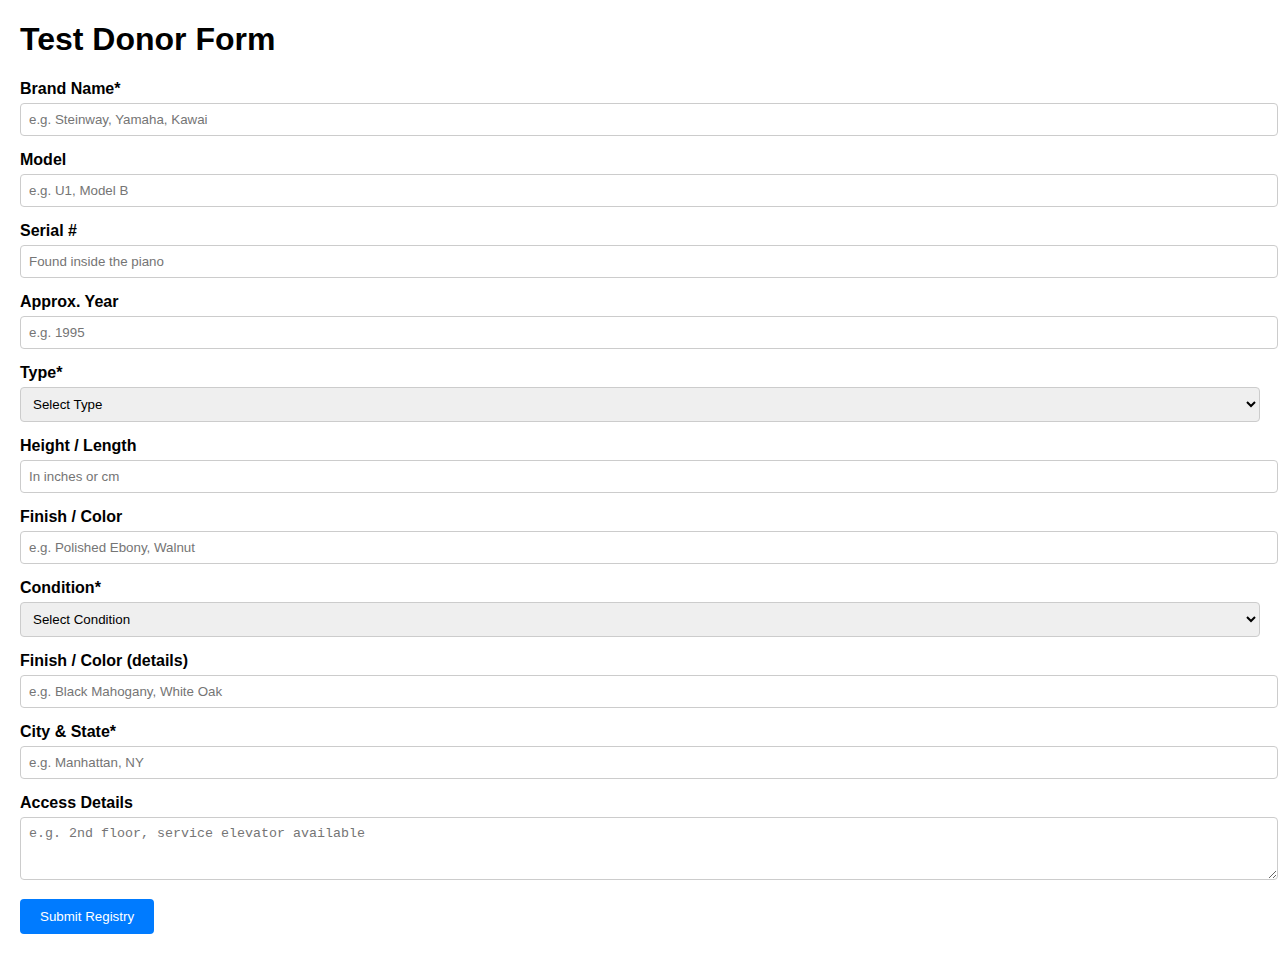
<file: test_form.html>
<!DOCTYPE html>
<html lang="en">
<head>
    <meta charset="UTF-8">
    <meta name="viewport" content="width=device-width, initial-scale=1.0">
    <title>Test Form</title>
    <style>
        body { font-family: Arial, sans-serif; margin: 20px; }
        .form-group { margin-bottom: 15px; }
        label { display: block; margin-bottom: 5px; font-weight: bold; }
        input, select, textarea { width: 100%; padding: 8px; border: 1px solid #ccc; border-radius: 4px; }
        button { padding: 10px 20px; background: #007bff; color: white; border: none; border-radius: 4px; cursor: pointer; }
        button:hover { background: #0056b3; }
        .error { color: red; font-size: 12px; margin-top: 5px; }
    </style>
</head>
<body>
    <h1>Test Donor Form</h1>

    <div id="donor-form-view">
        <form class="space-y-8">
            <div class="form-group">
                <label>Brand Name*</label>
                <input type="text" name="brand" placeholder="e.g. Steinway, Yamaha, Kawai" required>
            </div>

            <div class="form-group">
                <label>Model</label>
                <input type="text" name="model" placeholder="e.g. U1, Model B">
            </div>

            <div class="form-group">
                <label>Serial #</label>
                <input type="text" name="serial" placeholder="Found inside the piano">
            </div>

            <div class="form-group">
                <label>Approx. Year</label>
                <input type="number" name="year" placeholder="e.g. 1995" min="1800" max="2025">
            </div>

            <div class="form-group">
                <label>Type*</label>
                <select name="type" required>
                    <option value="">Select Type</option>
                    <option>Upright Piano</option>
                    <option>Grand Piano</option>
                    <option>Digital Piano</option>
                </select>
            </div>

            <div class="form-group">
                <label>Height / Length</label>
                <input type="text" name="height_length" placeholder="In inches or cm">
            </div>

            <div class="form-group">
                <label>Finish / Color</label>
                <input type="text" name="finish" placeholder="e.g. Polished Ebony, Walnut">
            </div>

            <div class="form-group">
                <label>Condition*</label>
                <select name="condition" required>
                    <option value="">Select Condition</option>
                    <option>Excellent - Like new</option>
                    <option>Good - Playable with minor wear</option>
                    <option>Fair - Needs tuning or minor repair</option>
                    <option>Poor - Needs major restoration</option>
                </select>
            </div>

            <div class="form-group">
                <label>Finish / Color (details)</label>
                <input type="text" name="color_wood" placeholder="e.g. Black Mahogany, White Oak">
            </div>

            <div class="form-group">
                <label>City & State*</label>
                <input type="text" name="city" placeholder="e.g. Manhattan, NY" required>
            </div>

            <div class="form-group">
                <label>Access Details</label>
                <textarea name="access" rows="3" placeholder="e.g. 2nd floor, service elevator available"></textarea>
            </div>

            <button type="submit">Submit Registry</button>
        </form>
    </div>

    <!-- Success Modal -->
    <div id="success-modal" style="display: none; position: fixed; top: 0; left: 0; width: 100%; height: 100%; background: rgba(0,0,0,0.7); z-index: 1000; justify-content: center; align-items: center;">
        <div style="background: white; padding: 20px; border-radius: 10px; text-align: center; max-width: 400px;">
            <h3>Success!</h3>
            <p id="success-message">Thank you for registering your piano!</p>
            <button onclick="closeModal()">Close</button>
        </div>
    </div>

    <script>
        // Include the same functions from script.js
        function showFieldError(field, message) {
            clearFieldError(field);
            field.style.borderColor = 'red';

            const errorDiv = document.createElement('div');
            errorDiv.className = 'error';
            errorDiv.textContent = message;

            field.parentNode.insertBefore(errorDiv, field.nextSibling);
        }

        function clearFieldError(field) {
            field.style.borderColor = '#ccc';
            const errorDiv = field.parentNode.querySelector('.error');
            if (errorDiv) {
                errorDiv.remove();
            }
        }

        function validateDonorForm(form) {
            console.log('Validating donor form...');
            let isValid = true;
            const requiredFields = ['brand', 'type', 'condition', 'city'];

            requiredFields.forEach(fieldName => {
                const field = form.querySelector(`[name="${fieldName}"]`);
                console.log(`Checking field ${fieldName}:`, field ? field.value : 'field not found');
                if (field && !field.value.trim()) {
                    console.log(`Field ${fieldName} is required but empty`);
                    showFieldError(field, 'This field is required');
                    isValid = false;
                } else if (field) {
                    clearFieldError(field);
                }
            });

            const yearField = form.querySelector('[name="year"]');
            if (yearField && yearField.value.trim()) {
                const year = parseInt(yearField.value);
                if (isNaN(year) || year < 1800 || year > new Date().getFullYear()) {
                    showFieldError(yearField, 'Please enter a valid year');
                    isValid = false;
                } else {
                    clearFieldError(yearField);
                }
            }

            console.log('Validation result:', isValid);
            return isValid;
        }

        function showSuccessModal(message) {
            document.getElementById('success-message').textContent = message;
            document.getElementById('success-modal').style.display = 'flex';
        }

        function closeModal() {
            document.getElementById('success-modal').style.display = 'none';
        }

        async function submitFormData(endpoint, data) {
            try {
                const response = await fetch(endpoint, {
                    method: 'POST',
                    headers: {
                        'Content-Type': 'application/json',
                    },
                    body: JSON.stringify(data)
                });

                const result = await response.json();
                result.success = response.ok;
                return result;
            } catch (error) {
                console.error('Network error:', error);
                throw new Error('Network connection failed');
            }
        }

        // Form submission
        document.addEventListener('DOMContentLoaded', function() {
            const donorForm = document.querySelector('#donor-form-view form');
            if (donorForm) {
                donorForm.addEventListener('submit', function(e) {
                    e.preventDefault();

                    console.log('Form submitted, validating...');
                    if (!validateDonorForm(this)) {
                        console.log('Form validation failed');
                        return;
                    }
                    console.log('Form validation passed');

                    const submitBtn = this.querySelector('button[type="submit"]');
                    submitBtn.disabled = true;
                    submitBtn.textContent = 'Submitting...';

                    const formData = new FormData(this);
                    const data = {
                        manufacturer: formData.get('brand') || '',
                        model: formData.get('model') || '',
                        serial: formData.get('serial') || '',
                        year: parseInt(formData.get('year')) || 2020,
                        height: formData.get('height_length') || '',
                        finish: formData.get('condition') || '',
                        color_wood: formData.get('color_wood') || '',
                        city_state: formData.get('city') || ''
                    };

                    console.log('Submitting data:', data);
                    submitFormData('/api/registration', data)
                        .then(response => {
                            console.log('Response received:', response);
                            if (response.id && response.message) {
                                console.log('Success! Showing modal...');
                                showSuccessModal('Thank you for registering your piano! A specialist will contact you within 48 hours for assessment.');
                                this.reset();
                            } else {
                                console.log('Error response:', response);
                                alert('Submission failed: ' + (response.message || 'Please try again.'));
                            }
                        })
                        .catch(error => {
                            console.error('Error submitting donor form:', error);
                            alert('Network error. Please check your connection and try again.');
                        })
                        .finally(() => {
                            submitBtn.disabled = false;
                            submitBtn.textContent = 'Submit Registry';
                        });
                });
            }
        });
    </script>
</body>
</html>
</file>
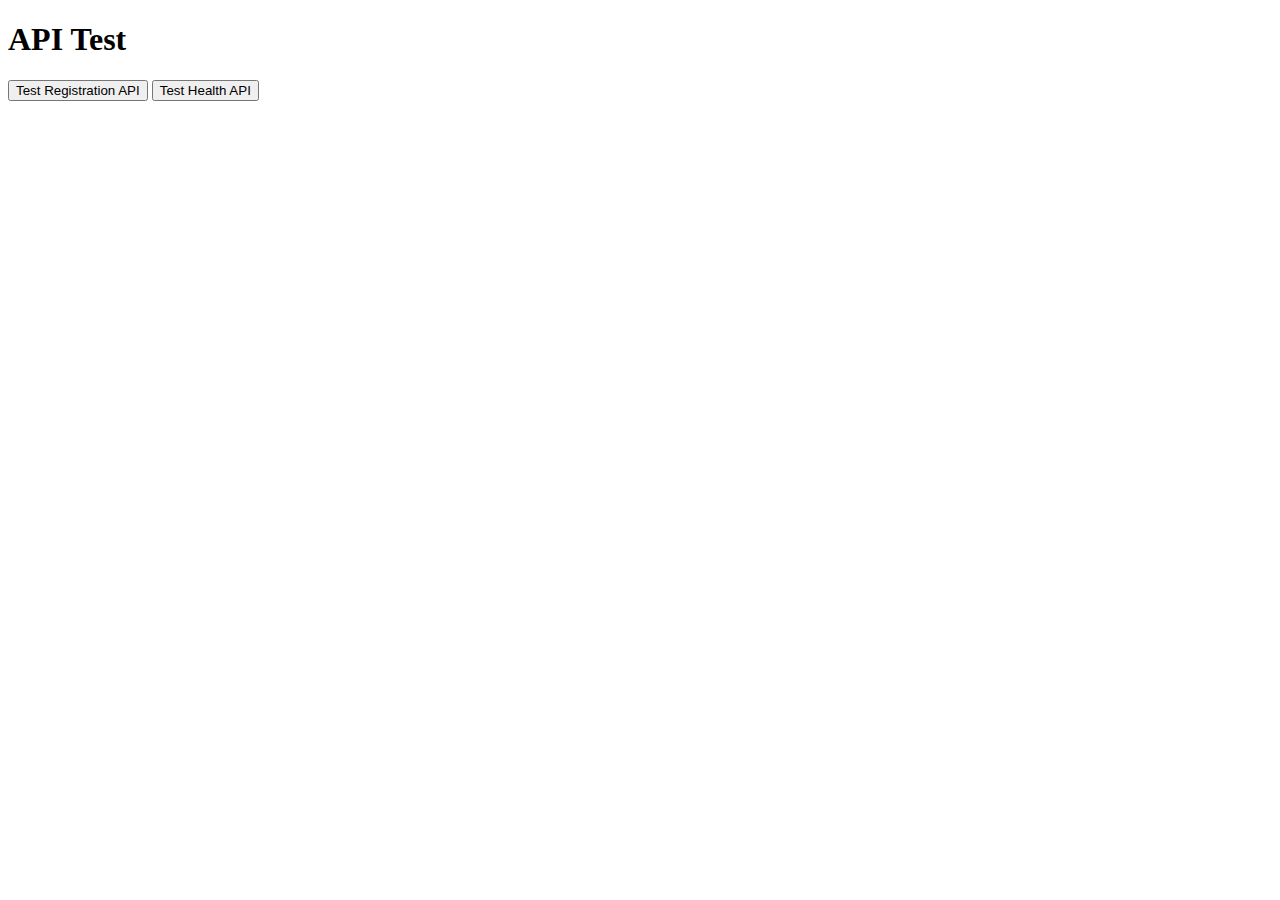
<file: test_frontend_api.html>
<!DOCTYPE html>
<html lang="en">
<head>
    <meta charset="UTF-8">
    <meta name="viewport" content="width=device-width, initial-scale=1.0">
    <title>API Test</title>
</head>
<body>
    <h1>API Test</h1>
    <button onclick="testAPI()">Test Registration API</button>
    <button onclick="testHealth()">Test Health API</button>
    <div id="result"></div>

    <script>
        const API_BASE = 'https://clavisnova.onrender.com';

        async function submitFormData(endpoint, data) {
            try {
                const url = endpoint.startsWith('http') ? endpoint : `${API_BASE}${endpoint}`;
                const response = await fetch(url, {
                    method: 'POST',
                    headers: {
                        'Content-Type': 'application/json',
                    },
                    body: JSON.stringify(data)
                });

                const result = await response.json();
                result.success = response.ok;
                return result;
            } catch (error) {
                console.error('Network error:', error);
                throw new Error('Network connection failed');
            }
        }

        async function testAPI() {
            const resultDiv = document.getElementById('result');
            resultDiv.innerHTML = 'Testing API...';

            try {
                const response = await submitFormData('/api/registration', {
                    manufacturer: 'Test Brand',
                    model: 'Test Model',
                    serial: 'TEST123',
                    year: 2020,
                    height: 'Upright',
                    finish: 'Polished',
                    color_wood: 'Black',
                    city_state: 'Test City, State',
                    access: 'Good access'
                });

                resultDiv.innerHTML = `<pre>${JSON.stringify(response, null, 2)}</pre>`;
                console.log('API Response:', response);
            } catch (error) {
                resultDiv.innerHTML = `Error: ${error.message}`;
                console.error('API Error:', error);
            }
        }

        async function testHealth() {
            const resultDiv = document.getElementById('result');
            resultDiv.innerHTML = 'Testing Health API...';

            try {
                const response = await fetch(`${API_BASE}/api/health`);
                const data = await response.json();
                resultDiv.innerHTML = `<pre>${JSON.stringify(data, null, 2)}</pre>`;
                console.log('Health Response:', data);
            } catch (error) {
                resultDiv.innerHTML = `Error: ${error.message}`;
                console.error('Health API Error:', error);
            }
        }
    </script>
</body>
</html>
</file>
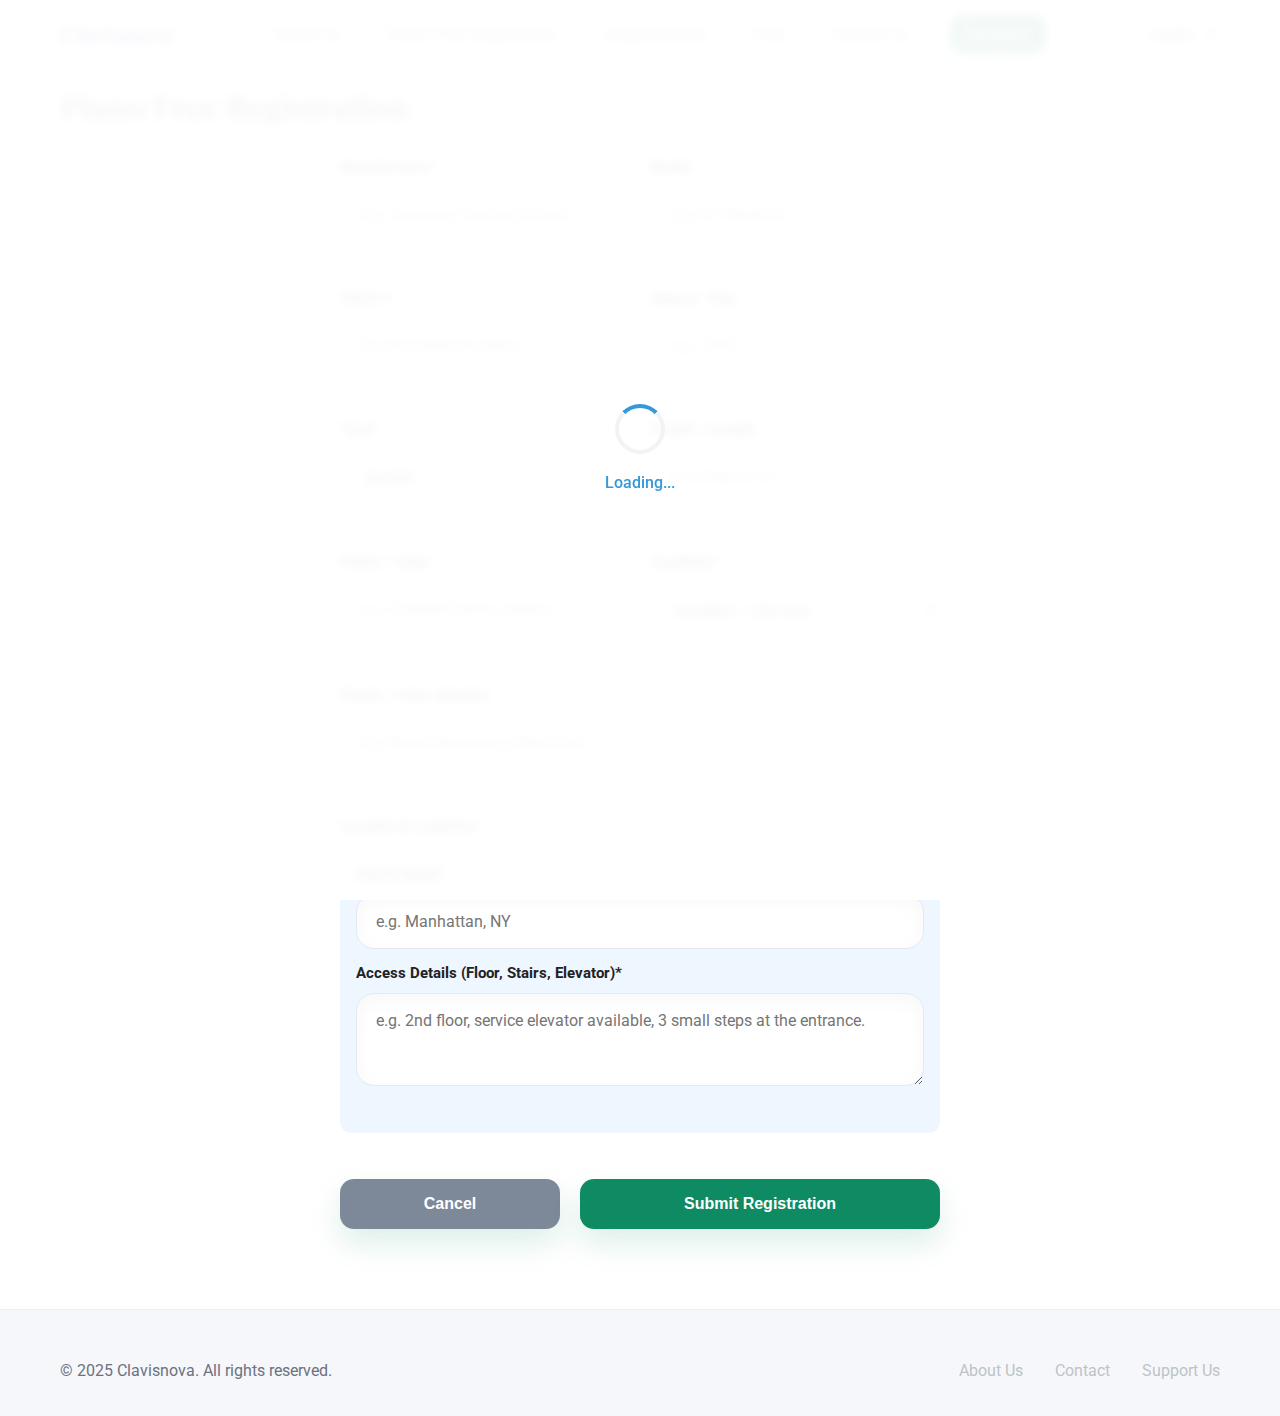
<file: frontend/registration.html>
<!DOCTYPE html>
<html lang="en">
<head>
    <meta charset="UTF-8">
    <meta name="viewport" content="width=device-width, initial-scale=1.0">
    <title>Piano Free Registration - Clavisnova</title>
    <link rel="stylesheet" href="styles.css">
    <link href="https://fonts.googleapis.com/css2?family=Playfair+Display:wght@400;700&family=Roboto:wght@300;400;500&display=swap" rel="stylesheet">
</head>
<body>
    <header class="header">
        <div class="container">
            <div class="header-content">
                <div class="logo">
                    <h1><a href="index.html" style="color: inherit; text-decoration: none;">Clavisnova</a></h1>
                </div>
                <nav class="main-nav">
                    <ul>
                        <li><a href="index.html#about" class="nav-link">About Us</a></li>
                        <li><a href="registration.html" class="nav-link">Piano Free Registration</a></li>
                        <li><a href="index.html#requirements" class="nav-link">Requirements</a></li>
                        <li><a href="index.html#faq" class="nav-link">FAQ</a></li>
                        <li><a href="index.html#contact" class="nav-link">Contact Us</a></li>
                        <li><a href="index.html#donation" class="nav-link donation-btn">Donation</a></li>
                    </ul>
                </nav>
                <div class="language-selector">
                    <select id="language-select">
                        <option value="en">English</option>
                    </select>
                </div>
            </div>
        </div>
    </header>

    <main>
        <section class="section">
            <div class="container">
                <h2>Piano Free Registration</h2>
                <div class="registration-form">
                    <form id="registrationForm">
                        <div style="display:grid;grid-template-columns:1fr 1fr;gap:20px;">
                            <div class="form-group">
                                <label for="manufacturer">Manufacturer*</label>
                                <input type="text" id="manufacturer" name="manufacturer" required placeholder="e.g. Steinway, Yamaha, Kawai">
                            </div>
                            <div class="form-group">
                                <label for="model">Model</label>
                                <input type="text" id="model" name="model" placeholder="e.g. U1, Model B">
                            </div>

                            <div class="form-group">
                                <label for="serial">Serial #</label>
                                <input type="text" id="serial" name="serial" placeholder="Found inside the piano">
                            </div>
                            <div class="form-group">
                                <label for="year">Approx. Year</label>
                                <input type="number" id="year" name="year" min="1800" max="2025" placeholder="e.g. 1995">
                            </div>

                            <div class="form-group">
                                <label for="type">Type*</label>
                                <select id="type" name="type">
                                    <option>Upright</option>
                                    <option>Grand</option>
                                    <option>Digital</option>
                                </select>
                            </div>
                            <div class="form-group">
                                <label for="height">Height / Length</label>
                                <input type="text" id="height" name="height" placeholder="In inches or cm">
                            </div>

                            <div class="form-group">
                                <label for="finish">Finish / Color</label>
                                <input type="text" id="finish" name="finish" placeholder="e.g. Polished Ebony, Walnut">
                            </div>
                            <div class="form-group">
                                <label for="condition">Condition*</label>
                                <select id="condition" name="condition" required>
                                    <option>Excellent - Like new</option>
                                    <option>Good - Playable</option>
                                    <option>Fair - Needs work</option>
                                </select>
                            </div>

                            <div class="form-group" style="grid-column:1/3">
                                <label for="color_wood">Finish / Color (details)</label>
                                <input type="text" id="color_wood" name="color_wood" placeholder="e.g. Black Mahogany, White Oak">
                            </div>

                            <div class="form-group" style="grid-column:1/3">
                                <label>Location & Logistics</label>
                                <div style="background:#eef6ff;padding:16px;border-radius:12px;">
                                    <div class="form-group" style="margin-bottom:12px;">
                                        <label for="city_state">City & State*</label>
                                        <input type="text" id="city_state" name="city_state" required placeholder="e.g. Manhattan, NY">
                                    </div>
                                    <div class="form-group">
                                        <label for="access_details">Access Details (Floor, Stairs, Elevator)*</label>
                                        <textarea id="access_details" name="access_details" rows="3" placeholder="e.g. 2nd floor, service elevator available, 3 small steps at the entrance."></textarea>
                                    </div>
                                </div>
                            </div>
                        </div>

                        <div style="display:flex;gap:20px;margin-top:22px;align-items:center;">
                            <button type="button" onclick="window.history.back()" class="submit-btn" style="background:#7d8899;width:220px;">Cancel</button>
                            <button type="submit" class="submit-btn" style="flex:1;background:var(--accent-green);">Submit Registration</button>
                        </div>
                    </form>
                </div>
            </div>
        </section>
    </main>

    <footer class="footer">
        <div class="container">
            <div class="footer-content">
                <p>&copy; 2025 Clavisnova. All rights reserved.</p>
                <div class="footer-links">
                    <a href="index.html#about">About Us</a>
                    <a href="index.html#contact">Contact</a>
                    <a href="index.html#donation">Support Us</a>
                </div>
            </div>
        </div>
    </footer>

    <!-- Loading Spinner -->
    <div id="loading-spinner" class="loading-spinner">
        <div class="spinner"></div>
        <p>Loading...</p>
    </div>

    <script src="script.js"></script>
</body>
</html>
</file>
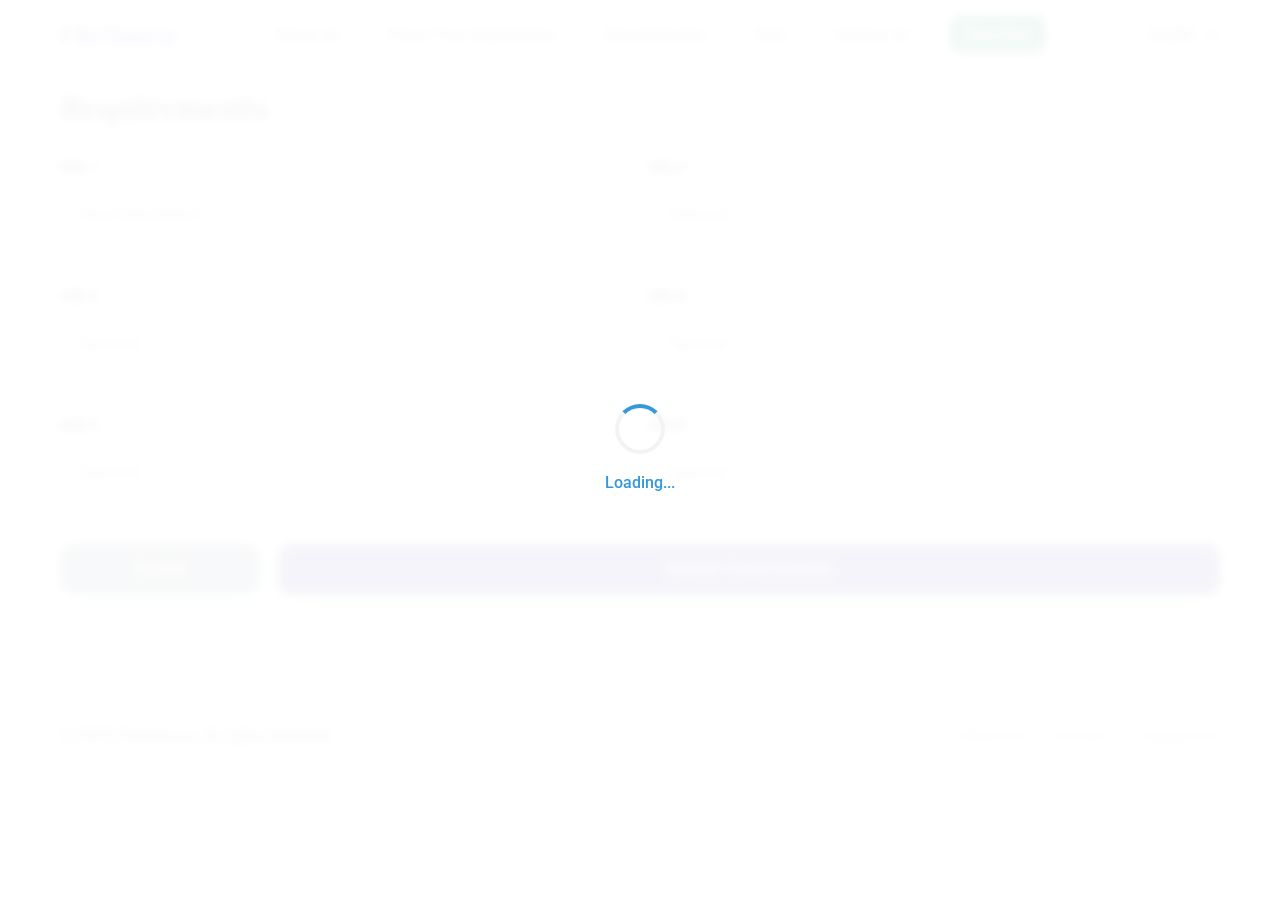
<file: frontend/requirements.html>
<!DOCTYPE html>
<html lang="en">
<head>
    <meta charset="UTF-8">
    <meta name="viewport" content="width=device-width, initial-scale=1.0">
    <title>Requirements - Clavisnova</title>
    <link rel="stylesheet" href="styles.css">
    <link href="https://fonts.googleapis.com/css2?family=Playfair+Display:wght@400;700&family=Roboto:wght@300;400;500&display=swap" rel="stylesheet">
</head>
<body>
    <header class="header">
        <div class="container">
            <div class="header-content">
                <div class="logo">
                    <h1><a href="index.html" style="color: inherit; text-decoration: none;">Clavisnova</a></h1>
                </div>
                <nav class="main-nav">
                    <ul>
                        <li><a href="index.html#about" class="nav-link">About Us</a></li>
                        <li><a href="registration.html" class="nav-link">Piano Free Registration</a></li>
                        <li><a href="requirements.html" class="nav-link">Requirements</a></li>
                        <li><a href="index.html#faq" class="nav-link">FAQ</a></li>
                        <li><a href="index.html#contact" class="nav-link">Contact Us</a></li>
                        <li><a href="index.html#donation" class="nav-link donation-btn">Donation</a></li>
                    </ul>
                </nav>
                <div class="language-selector">
                    <select id="language-select">
                        <option value="en">English</option>
                    </select>
                </div>
            </div>
        </div>
    </header>

    <main>
        <section class="section">
            <div class="container">
                <h2>Requirements</h2>
                <div class="requirements-form">
                    <form id="requirementsForm">
                        <div style="display:grid;grid-template-columns:1fr 1fr;gap:18px;">
                            <div class="form-group">
                                <label for="info1">Info 1</label>
                                <input type="text" id="info1" name="info1" required placeholder="Short description">
                            </div>
                            <div class="form-group">
                                <label for="info2">Info 2</label>
                                <input type="text" id="info2" name="info2" placeholder="Optional">
                            </div>
                            <div class="form-group">
                                <label for="info3">Info 3</label>
                                <input type="text" id="info3" name="info3" placeholder="Optional">
                            </div>
                            <div class="form-group">
                                <label for="info4">Info 4</label>
                                <input type="text" id="info4" name="info4" placeholder="Optional">
                            </div>
                            <div class="form-group">
                                <label for="info5">Info 5</label>
                                <input type="text" id="info5" name="info5" placeholder="Optional">
                            </div>
                            <div class="form-group">
                                <label for="info6">Info 6</label>
                                <input type="text" id="info6" name="info6" placeholder="Optional">
                            </div>
                        </div>

                        <div style="display:flex;gap:18px;margin-top:20px;">
                            <button type="button" onclick="window.history.back()" class="submit-btn" style="background:#7d8899;width:200px;">Cancel</button>
                            <button type="submit" class="submit-btn" style="flex:1;background:var(--primary-purple);">Submit Requirements</button>
                        </div>
                    </form>
                </div>
            </div>
        </section>
    </main>

    <footer class="footer">
        <div class="container">
            <div class="footer-content">
                <p>&copy; 2025 Clavisnova. All rights reserved.</p>
                <div class="footer-links">
                    <a href="index.html#about">About Us</a>
                    <a href="index.html#contact">Contact</a>
                    <a href="index.html#donation">Support Us</a>
                </div>
            </div>
        </div>
    </footer>

    <!-- Loading Spinner -->
    <div id="loading-spinner" class="loading-spinner">
        <div class="spinner"></div>
        <p>Loading...</p>
    </div>

    <script src="script.js"></script>
</body>
</html>
</file>
<file: frontend/styles.css>
/* Reset and Base Styles */
* {
    margin: 0;
    padding: 0;
    box-sizing: border-box;
}

body {
    font-family: 'Roboto', sans-serif;
    line-height: 1.6;
    color: #333;
    background-color: #f8f9fa;
    opacity: 0;
    transition: opacity 0.3s ease;
}

/* Loading animation */
body.loading {
    opacity: 0;
}

body.loaded {
    opacity: 1;
}

/* Enhanced animations */
@keyframes fadeInUp {
    from {
        opacity: 0;
        transform: translateY(30px);
    }
    to {
        opacity: 1;
        transform: translateY(0);
    }
}

.animate-in {
    animation: fadeInUp 0.8s ease-out forwards;
}

/* Loading Spinner */
.loading-spinner {
    position: fixed;
    top: 0;
    left: 0;
    width: 100%;
    height: 100%;
    background-color: rgba(255, 255, 255, 0.95);
    display: flex;
    flex-direction: column;
    justify-content: center;
    align-items: center;
    z-index: 9999;
    backdrop-filter: blur(5px);
    transition: opacity 0.3s ease, visibility 0.3s ease;
}

.loading-spinner.hide {
    opacity: 0;
    visibility: hidden;
}

.spinner {
    width: 50px;
    height: 50px;
    border: 4px solid #f3f3f3;
    border-top: 4px solid #3498db;
    border-radius: 50%;
    animation: spin 1s linear infinite;
    margin-bottom: 1rem;
}

@keyframes spin {
    0% { transform: rotate(0deg); }
    100% { transform: rotate(360deg); }
}

.loading-spinner p {
    color: #3498db;
    font-weight: 500;
    margin: 0;
}

h1, h2, h3 {
    font-family: 'Playfair Display', serif;
    font-weight: 700;
}

h1 {
    font-size: 2.5rem;
}

h2 {
    font-size: 2rem;
    margin-bottom: 1.5rem;
    color: #2c3e50;
}

h3 {
    font-size: 1.5rem;
    margin-bottom: 1rem;
}

/* Container */
.container {
    max-width: 1200px;
    margin: 0 auto;
    padding: 0 20px;
}

/* Header */
.header {
    background-color: #fff;
    box-shadow: 0 2px 10px rgba(0, 0, 0, 0.1);
    position: fixed;
    width: 100%;
    top: 0;
    z-index: 1000;
}

.header-content {
    display: flex;
    justify-content: space-between;
    align-items: center;
    padding: 1rem 0;
}

.logo h1 {
    color: #2c3e50;
    font-size: 1.8rem;
}

/* Navigation */
.main-nav ul {
    display: flex;
    list-style: none;
    gap: 2rem;
}

.nav-link {
    text-decoration: none;
    color: #555;
    font-weight: 500;
    transition: color 0.3s ease;
    position: relative;
}

.nav-link:hover {
    color: #3498db;
}

.nav-link::after {
    content: '';
    position: absolute;
    width: 0;
    height: 2px;
    bottom: -5px;
    left: 0;
    background-color: #3498db;
    transition: width 0.3s ease;
}

.nav-link:hover::after {
    width: 100%;
}

.donation-btn {
    background-color: #e74c3c;
    color: white !important;
    padding: 0.5rem 1rem;
    border-radius: 5px;
    transition: background-color 0.3s ease;
}

.donation-btn:hover {
    background-color: #c0392b;
    color: white !important;
}

.donation-btn::after {
    display: none;
}

/* Language Selector */
.language-selector select {
    padding: 0.5rem;
    border: 1px solid #ddd;
    border-radius: 4px;
    background-color: white;
    font-size: 0.9rem;
}

/* Hero Section */
.hero-section {
    background: url('images/hero.jpg') center/cover no-repeat;
    color: white;
    padding: 120px 0 80px;
    text-align: center;
    margin-top: 80px;
    position: relative;
}

.hero-section::before {
    content: '';
    position: absolute;
    top: 0;
    left: 0;
    right: 0;
    bottom: 0;
    background: rgba(0, 0, 0, 0.4);
    z-index: 1;
}

.hero-content {
    position: relative;
    z-index: 2;
}

.hero-content h2 {
    font-size: 3rem;
    margin-bottom: 1rem;
    text-shadow:
        0 0 10px rgba(0, 0, 0, 0.8),
        0 0 20px rgba(0, 0, 0, 0.6),
        0 0 30px rgba(0, 0, 0, 0.4),
        2px 2px 4px rgba(0, 0, 0, 0.8);
    color: #ffffff;
}

.hero-content p {
    font-size: 1.2rem;
    margin-bottom: 2rem;
    opacity: 0.9;
}

.cta-button {
    display: inline-block;
    background-color: #3498db;
    color: white;
    padding: 1rem 2rem;
    text-decoration: none;
    border-radius: 5px;
    font-weight: 500;
    transition: background-color 0.3s ease;
}

.cta-button:hover {
    background-color: #2980b9;
}

/* Sections */
.section {
    padding: 80px 0;
    background-color: white;
}


/* Subsection styles */
.subsection {
    margin-top: 3rem;
    padding: 2rem;
    background-color: #f8f9fa;
    border-radius: 8px;
    border-left: 4px solid #3498db;
}

.subsection h3 {
    color: #2c3e50;
    margin-bottom: 1rem;
    font-size: 1.4rem;
}

.subsection p {
    color: #555;
    line-height: 1.6;
    margin-bottom: 1rem;
}

.section:nth-child(even) {
    background-color: #f8f9fa;
}

/* Content Grid */
.content-grid {
    display: grid;
    grid-template-columns: 1fr 1fr;
    gap: 3rem;
    align-items: center;
}

.content-text p {
    margin-bottom: 1rem;
    font-size: 1.1rem;
    line-height: 1.7;
}

/* Placeholder Image */
.placeholder-image {
    background-color: #ecf0f1;
    height: 300px;
    display: flex;
    align-items: center;
    justify-content: center;
    border-radius: 8px;
    color: #7f8c8d;
    font-size: 1.2rem;
    font-weight: 500;
}

/* Forms */
.registration-form,
.donation-form {
    max-width: 600px;
    margin: 0 auto;
}

/* Contact form should fill its column and align left so inputs can be wider */
.contact-form {
    max-width: 100%;
    margin: 0;
    width: 100%;
}

.form-group {
    margin-bottom: 1.5rem;
}

label {
    display: block;
    margin-bottom: 0.5rem;
    font-weight: 500;
    color: #2c3e50;
}

input, select, textarea {
    width: 100%;
    padding: 0.75rem;
    border: 1px solid #ddd;
    border-radius: 4px;
    font-size: 1rem;
    font-family: inherit;
    transition: border-color 0.3s ease;
}

input:focus, select:focus, textarea:focus {
    outline: none;
    border-color: #3498db;
    box-shadow: 0 0 0 2px rgba(52, 152, 219, 0.2);
}

/* Form validation styles */
input.error, select.error, textarea.error {
    border-color: #e74c3c;
    box-shadow: 0 0 0 2px rgba(231, 76, 60, 0.2);
}

.field-error {
    color: #e74c3c;
    font-size: 0.875rem;
    margin-top: 0.25rem;
    font-weight: 500;
}

.form-message {
    padding: 1rem;
    border-radius: 4px;
    margin-bottom: 1.5rem;
    font-weight: 500;
}

.form-message.success {
    background-color: #d4edda;
    color: #155724;
    border: 1px solid #c3e6cb;
}

.form-message.error {
    background-color: #f8d7da;
    color: #721c24;
    border: 1px solid #f5c6cb;
}

/* Contact form specific styles */
#contact-message {
    min-height: 120px;
    resize: vertical;
}

.submit-btn, .donate-btn {
    background-color: #3498db;
    color: white;
    padding: 0.75rem 2rem;
    border: none;
    border-radius: 4px;
    font-size: 1rem;
    font-weight: 500;
    cursor: pointer;
    transition: background-color 0.3s ease;
    width: 100%;
}

.submit-btn:hover, .donate-btn:hover {
    background-color: #2980b9;
}

/* Requirements */
.requirements-list {
    display: grid;
    grid-template-columns: repeat(auto-fit, minmax(250px, 1fr));
    gap: 2rem;
}

.requirement-item {
    background-color: white;
    padding: 2rem;
    border-radius: 8px;
    box-shadow: 0 2px 10px rgba(0, 0, 0, 0.1);
    text-align: center;
}

.requirement-item h3 {
    color: #3498db;
    margin-bottom: 1rem;
}

/* FAQ */
.faq-list {
    max-width: 800px;
    margin: 0 auto;
}

.faq-item {
    margin-bottom: 1rem;
    background-color: white;
    border-radius: 8px;
    box-shadow: 0 2px 10px rgba(0, 0, 0, 0.1);
    overflow: hidden;
}

.faq-question {
    width: 100%;
    background: none;
    border: none;
    padding: 1.5rem 2rem;
    text-align: left;
    font-size: 1.1rem;
    font-weight: 600;
    color: #2c3e50;
    cursor: pointer;
    transition: background-color 0.3s ease, color 0.3s ease;
    position: relative;
}

.faq-question::after {
    content: '+';
    position: absolute;
    right: 2rem;
    top: 50%;
    transform: translateY(-50%);
    font-size: 1.5rem;
    font-weight: bold;
    color: #3498db;
    transition: transform 0.3s ease;
}

.faq-question:hover {
    background-color: #f8f9fa;
    color: #3498db;
}

.faq-question.active::after {
    content: '−';
    transform: translateY(-50%) rotate(0deg);
}

.faq-answer {
    max-height: 0;
    overflow: hidden;
    transition: max-height 0.3s ease;
    background-color: #f8f9fa;
    border-top: 1px solid #e9ecef;
}

.faq-answer p {
    margin: 0;
    padding: 1.5rem 2rem;
    color: #555;
    line-height: 1.6;
}

.faq-item.active .faq-answer {
    max-height: 200px;
}

/* Contact */
.contact-grid {
    display: grid;
    /* make the right column (form) slightly wider so it sits more to the left */
    grid-template-columns: 55% 45%;
    gap: 3rem;
    align-items: start;
}

.contact-info h3 {
    margin-bottom: 1.5rem;
}

.contact-info p {
    margin-bottom: 0.5rem;
}

/* Donation Section */
.donation-section {
    background: linear-gradient(135deg, #667eea 0%, #764ba2 100%);
    color: white;
}

.donation-content {
    display: grid;
    grid-template-columns: 1fr 1fr;
    gap: 3rem;
    align-items: center;
}

.donation-text p {
    margin-bottom: 1rem;
    font-size: 1.1rem;
    opacity: 0.9;
}

.donation-cta h3 {
    color: white;
    margin-bottom: 1.5rem;
}

.donation-cta p {
    margin-bottom: 2rem;
    opacity: 0.9;
}

.donate-btn-simple {
    background-color: white;
    color: #667eea;
    padding: 1rem 2rem;
    border: none;
    border-radius: 5px;
    font-size: 1rem;
    font-weight: 500;
    cursor: pointer;
    transition: all 0.3s ease;
}

.donate-btn-simple:hover {
    background-color: #f8f9fa;
    transform: translateY(-2px);
    box-shadow: 0 4px 12px rgba(0, 0, 0, 0.2);
}

/* Footer */
.footer {
    background-color: #2c3e50;
    color: white;
    padding: 2rem 0;
    text-align: center;
}

.footer-content {
    display: flex;
    justify-content: space-between;
    align-items: center;
    flex-wrap: wrap;
    gap: 1rem;
}

.footer-links {
    display: flex;
    gap: 2rem;
}

.footer-links a {
    color: #bdc3c7;
    text-decoration: none;
    transition: color 0.3s ease;
}

.footer-links a:hover {
    color: white;
}

/* Responsive Design */
@media (max-width: 768px) {
    .header-content {
        flex-direction: column;
        gap: 1rem;
    }

    .main-nav ul {
        flex-wrap: wrap;
        justify-content: center;
        gap: 1rem;
    }

    .hero-content h2 {
        font-size: 2.5rem;
    }

    .content-grid,
    .contact-grid,
    .donation-content {
        grid-template-columns: 1fr;
        gap: 2rem;
    }

    .requirements-list {
        grid-template-columns: 1fr;
    }

    .footer-content {
        flex-direction: column;
        text-align: center;
    }

    .footer-links {
        justify-content: center;
    }
}

@media (max-width: 480px) {
    .container {
        padding: 0 15px;
    }

    h1 {
        font-size: 2rem;
    }

    h2 {
        font-size: 1.5rem;
    }

    .main-nav ul {
        flex-direction: column;
        width: 100%;
    }

    .nav-link {
        padding: 0.5rem 0;
        text-align: center;
    }
}

/* Success Modal Styles */
.success-modal-overlay {
    position: fixed;
    top: 0;
    left: 0;
    width: 100%;
    height: 100%;
    background-color: rgba(0, 0, 0, 0.7);
    display: flex;
    justify-content: center;
    align-items: center;
    z-index: 10000;
    opacity: 0;
    transition: opacity 0.3s ease;
}

.success-modal-overlay.show {
    opacity: 1;
}

.success-modal {
    background: white;
    border-radius: 12px;
    padding: 0;
    max-width: 400px;
    width: 90%;
    box-shadow: 0 20px 40px rgba(0, 0, 0, 0.3);
    transform: scale(0.7);
    transition: transform 0.3s ease;
}

.success-modal-overlay.show .success-modal {
    transform: scale(1);
}

.success-modal-content {
    text-align: center;
    padding: 2rem;
}

.success-icon {
    width: 60px;
    height: 60px;
    background: linear-gradient(135deg, #4CAF50, #45a049);
    color: white;
    border-radius: 50%;
    display: flex;
    align-items: center;
    justify-content: center;
    font-size: 2rem;
    font-weight: bold;
    margin: 0 auto 1.5rem;
    box-shadow: 0 4px 15px rgba(76, 175, 80, 0.3);
}

.success-modal h3 {
    color: #333;
    font-family: 'Playfair Display', serif;
    font-size: 1.5rem;
    margin-bottom: 1rem;
    font-weight: 700;
}

.success-modal p {
    color: #666;
    margin-bottom: 0.5rem;
    line-height: 1.6;
}

.redirect-text {
    color: #4CAF50;
    font-weight: 500;
    font-size: 0.9rem;
}

/* --- Design overrides to match new visual spec --- */
:root{
    --primary-purple: #453596;
    --accent-green: #0f8b63;
    --muted: #6b7280;
    --card-bg: #ffffff;
    --page-bg: #f6f7fb;
    --input-border: #e6e8ee;
    --soft-shadow: 0 8px 30px rgba(28,31,41,0.06);
    --radius-lg: 18px;
}

body {
    background-color: var(--page-bg);
    color: #222;
}

/* Header tweaks */
.logo h1 { color: var(--primary-purple); font-size: 1.4rem; font-weight:800; }
.header { box-shadow: var(--soft-shadow); border-bottom: 1px solid rgba(20,20,30,0.03); }
.nav-link { color: var(--muted); font-weight:600; padding:6px 8px; }
.nav-link:hover { color: var(--primary-purple); }
.donation-btn { background: var(--accent-green); border-radius:12px; padding:0.6rem 1rem; box-shadow: 0 6px 22px rgba(15,139,99,0.15); }

/* Hero */
.hero-section { padding: 140px 0 90px; border-radius: 14px; overflow: hidden; background-position: center; background-size: cover; }
.hero-content h2 { font-size: 3.6rem; font-weight:800; line-height:1.02; }
.cta-button { background: var(--primary-purple); border-radius:999px; padding:1rem 2.4rem; font-weight:800; box-shadow: 0 12px 30px rgba(69,53,150,0.18); }

/* Cards / sections */
.subsection, .requirement-item, .faq-item { border-radius: 14px; box-shadow: var(--soft-shadow); background: var(--card-bg); }
.placeholder-image { border-radius: var(--radius-lg); height:320px; }

/* Forms: bigger inputs, rounded */
label { font-weight:700; color:#222; font-size:0.95rem; }
input, select, textarea { padding: 1.05rem 1.2rem; border-radius: var(--radius-lg); border:1px solid var(--input-border); font-size:1.02rem; background:white; box-shadow: 0 6px 20px rgba(22,24,33,0.03) inset; }
input:focus, select:focus, textarea:focus { border-color: var(--primary-purple); box-shadow: 0 10px 30px rgba(69,53,150,0.08); outline:none; }
.submit-btn, .donate-btn { background: var(--accent-green); border-radius:14px; padding:1rem 2.2rem; font-weight:800; box-shadow: 0 14px 30px rgba(15,139,99,0.14); }
.submit-btn:hover, .donate-btn:hover { transform: translateY(-3px); }

/* Contact grid adjustments */
.contact-grid { grid-template-columns: 1fr 540px; gap:3rem; }

/* Donation section */
.donation-section { border-radius: 18px; padding: 60px 0; background: linear-gradient(135deg, #5f4ce6 0%, #3b2ea6 100%); color: #fff; }

/* Footer */
.footer { background: transparent; color: var(--muted); padding:3rem 0 2rem; border-top:1px solid rgba(20,20,30,0.04); }

/* Responsive tweaks */
@media (max-width: 1024px) {
    .hero-content h2 { font-size: 2.4rem; }
    .contact-grid { grid-template-columns: 1fr; }
}
</file>
